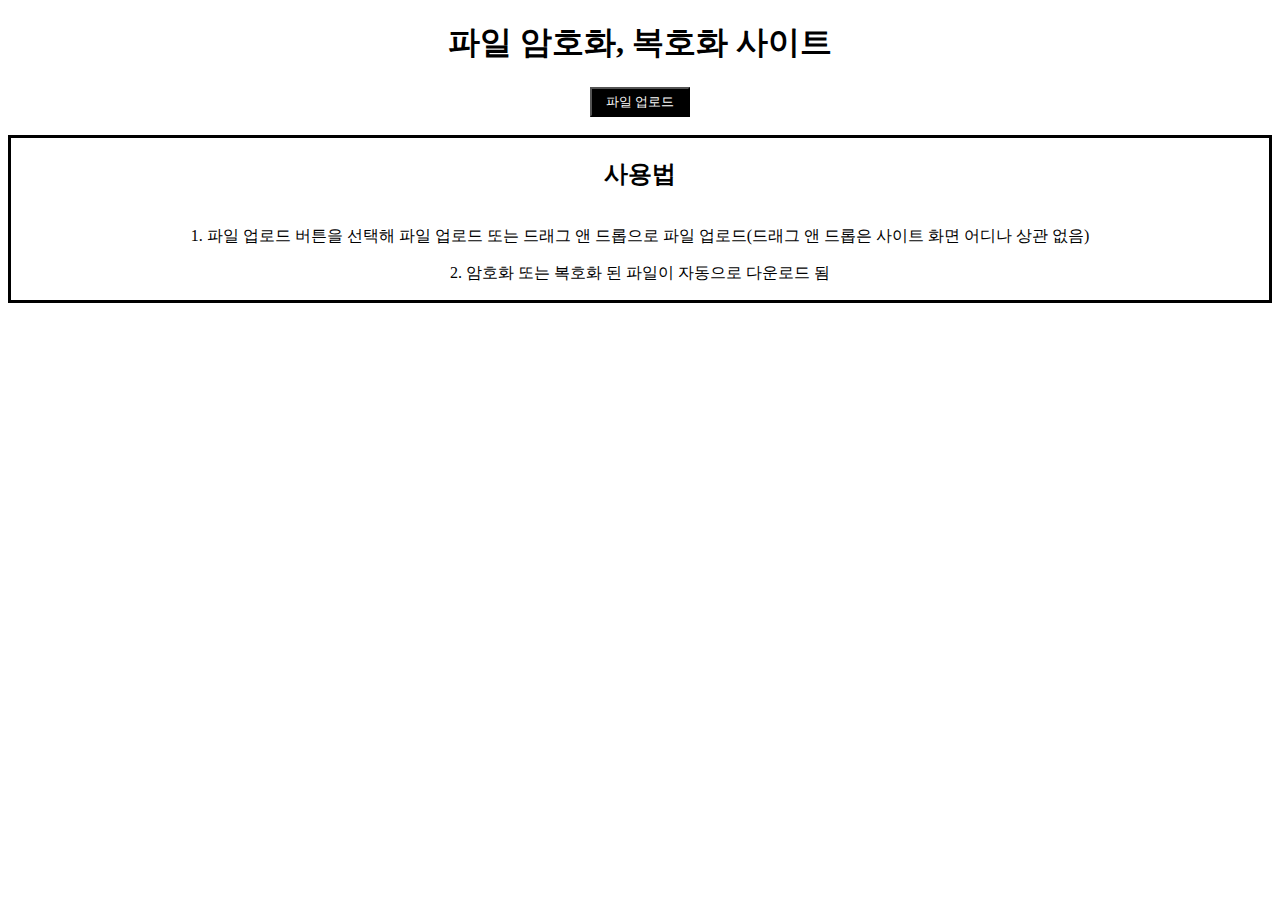
<file: index.html>
<!DOCTYPE html>
<html lang="en">
    <head>
        <meta charset="UTF-8">
        <meta name="viewport" content="width=device-width, initial-scale=1.0">
        <link href="style.css" rel="stylesheet" type="text/css" />
        <title>lockFile</title>
    </head>

    <body>
        <div id="title">
            <h1>파일 암호화, 복호화 사이트</h1>
        </div>
        <div id="fileinput">
            <button id="fileupload" type="submit">파일 업로드</button>
        </div>
        <br>
        <div id="discription">
            <div id="howtouse">
                <h2>사용법</h2>
            </div>
                <p>1. 파일 업로드 버튼을 선택해 파일 업로드 또는 드래그 앤 드롭으로 파일 업로드(드래그 앤 드롭은 사이트 화면 어디나 상관 없음)</p>
                <p>2. 암호화 또는 복호화 된 파일이 자동으로 다운로드 됨</p>
        </div>
    </body>
</html>
</file>
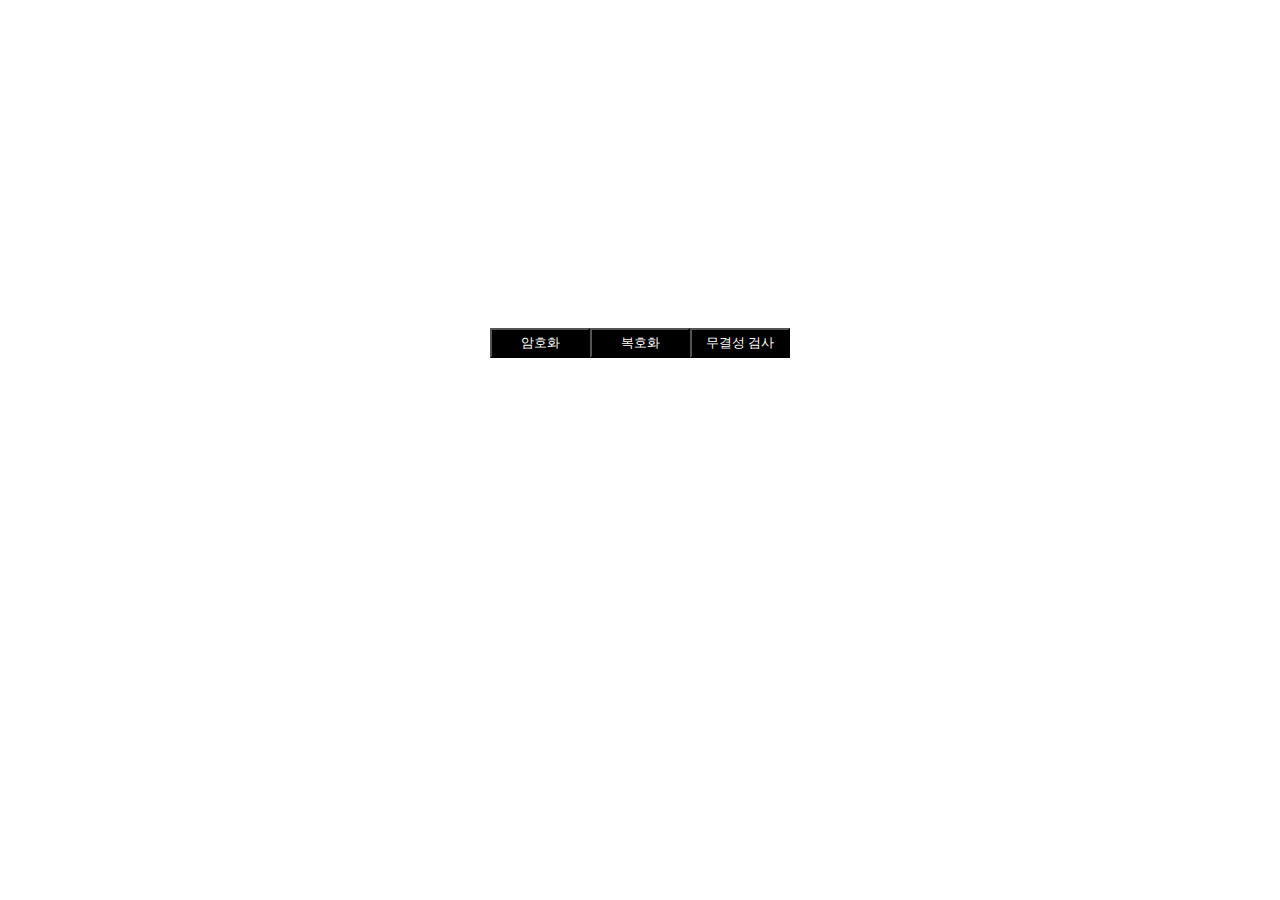
<file: code/choose.html>
<!DOCTYPE html>
<html lang="en">
    <head>
        <meta charset="UTF-8">
        <meta name="viewport" content="width=device-width, initial-scale=1.0">
        <link href="style.css" rel="stylesheet" type="text/css" />
        <title>Choose</title>
    </head>
    <body>
        <div id="normalButton">
            
            <button id="encrypt" onClick="location.href='indexE.html'">암호화</button>
            <button id="decrypt" onClick="location.href='indexD.html'">복호화</button>
            <button id="hash" onClick="location.href='hash.html'">무결성 검사</button>
        </div>
    </body>
</html>
</file>
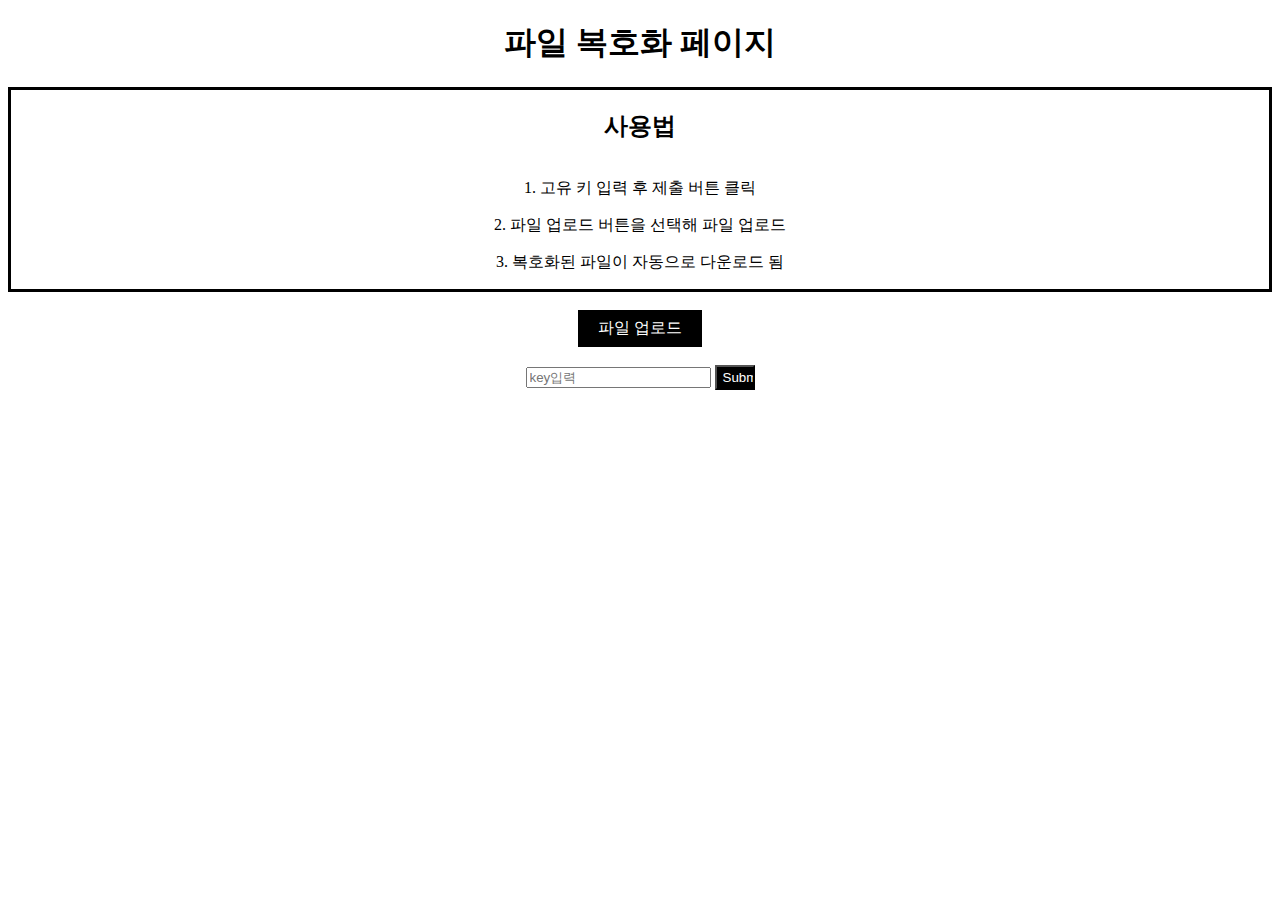
<file: code/indexD.html>
<!DOCTYPE html>
<html lang="en">
    <head>
        <meta charset="UTF-8">
        <meta name="viewport" content="width=device-width, initial-scale=1.0">
        <link href="style.css" rel="stylesheet" type="text/css" />
        <title>unlockFile</title>
    </head>

    <body>
        <div id="title">
            <h1>파일 복호화 페이지</h1>
        </div>
        <div id="discription">
            <div id="howtouse">
                <h2>사용법</h2>
            </div>
                <p>1. 고유 키 입력 후 제출 버튼 클릭</p>
                <p>2. 파일 업로드 버튼을 선택해 파일 업로드</p>
                <p>3. 복호화된 파일이 자동으로 다운로드 됨</p>
        </div>

        <br>

        <form id="fileinput">
            <label for="fileuploadD" class="custom-file-upload">
                파일 업로드
            </label>
            <input type="file" id="fileuploadD" accept=".txt,.pdf,.jpg,.jpeg,.png,.hwpx,.enc" />
        </form>

        <br>

        <form id="key">
            <div>
                <input id = keyInput type="password" placeholder="key입력" required>
                <input type="submit">
            </div>
        </form>
        
        <script src="forIndexD/mainD.js"></script>
    </body>
</html>
</file>
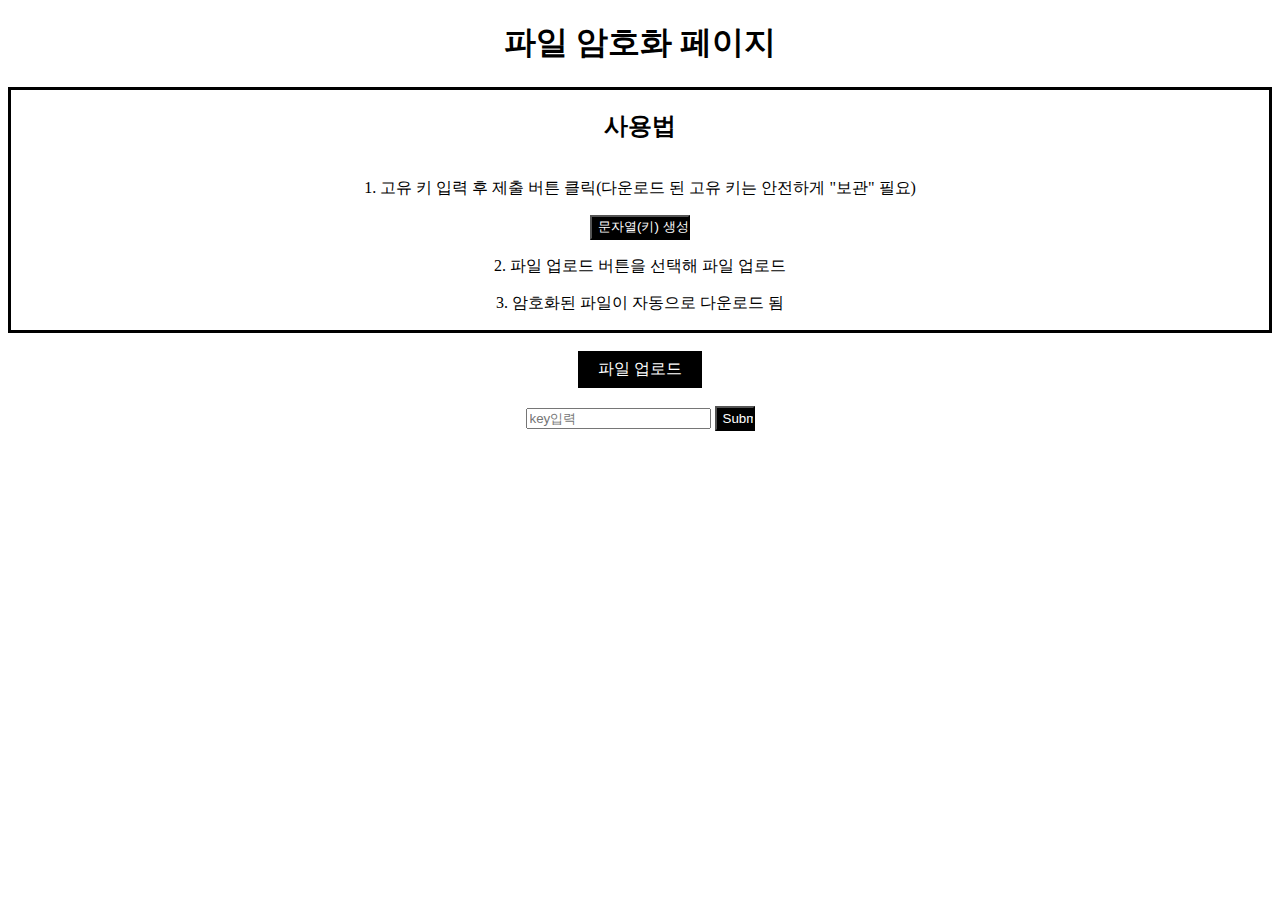
<file: code/indexE.html>
<!DOCTYPE html>
<html lang="en">
    <head>
        <meta charset="UTF-8">
        <meta name="viewport" content="width=device-width, initial-scale=1.0">
        <link href="style.css" rel="stylesheet" type="text/css" />

        <title>lockFile</title>
    </head>

    <body>
        <div id="title">
            <h1>파일 암호화 페이지</h1>
        </div>
        <div id="discription">
            <div id="howtouse">
                <h2>사용법</h2>
            </div>
                <p>1. 고유 키 입력 후 제출 버튼 클릭(다운로드 된 고유 키는 안전하게 "보관" 필요)</p>
                <form id="likeKey">
                    <div>
                        <input type="button" value="문자열(키) 생성">
                    </div>
                </form>
                <p>2. 파일 업로드 버튼을 선택해 파일 업로드</p>
                <!--<p id = string></p> 이제 안씀(txt다운로드로 랜덤 문자열 제공 대체함!-->
                <p>3. 암호화된 파일이 자동으로 다운로드 됨</p>
        </div>
        
        <br>

        <form id="fileinput">
            <label for="fileuploadE" class="custom-file-upload">
                파일 업로드
            </label>
            <input type="file" id="fileuploadE" accept=".txt,.pdf,.jpg,.jpeg,.png,.hwpx" />
        </form>

        <br>


        <form id="key">
            <div>
                <input id = keyInput type="password" placeholder="key입력" required><!--수정된 부분-->
                <input type="submit">
            </div>
        </form>
        
        <script src="forIndexE/mainE.js"></script>
    </body>
</html>
</file>
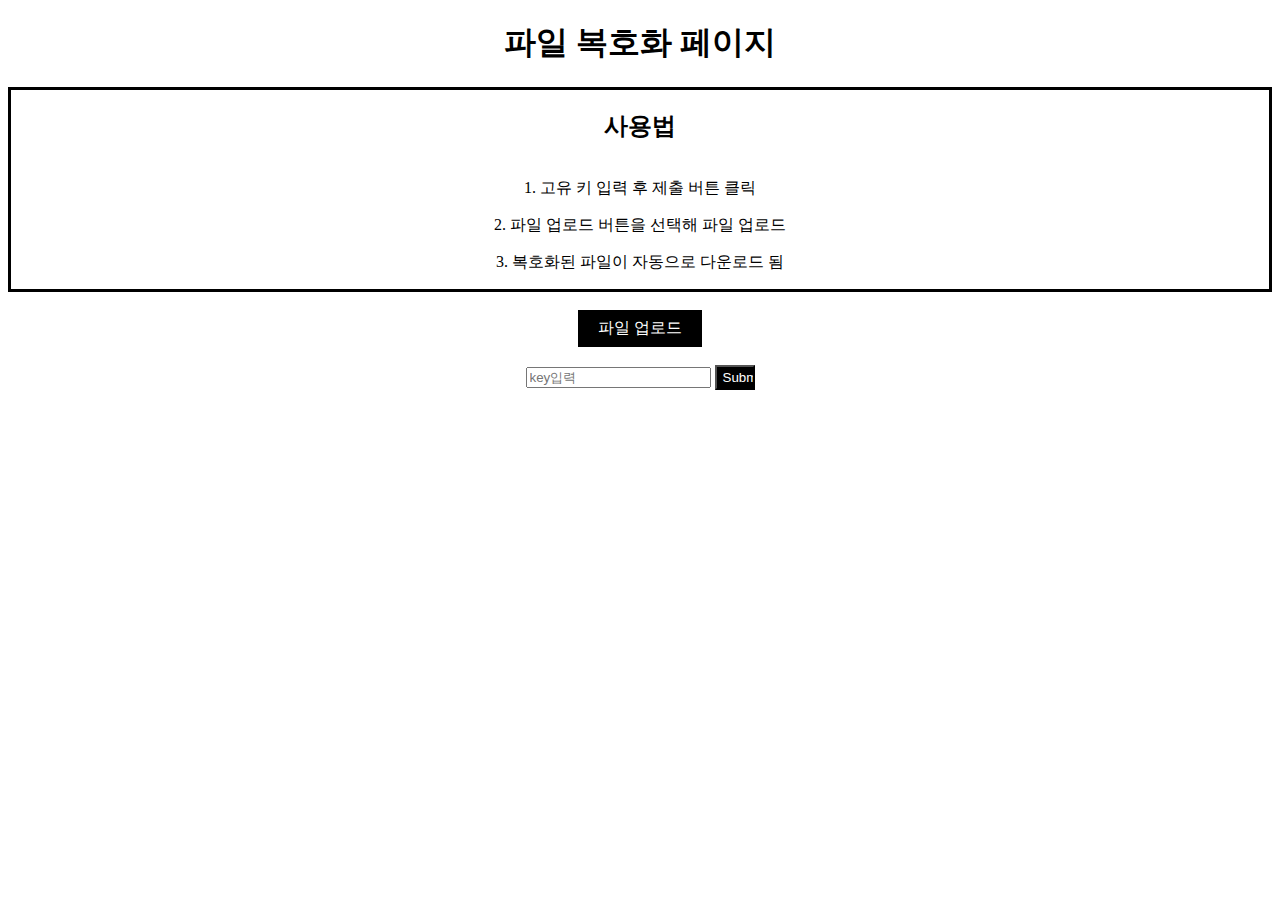
<file: docs/indexD.html>
<!DOCTYPE html>
<html lang="en">
    <head>
        <meta charset="UTF-8">
        <meta name="viewport" content="width=device-width, initial-scale=1.0">
        <link href="style.css" rel="stylesheet" type="text/css" />
        <title>unlockFile</title>
    </head>

    <body>
        <div id="title">
            <h1>파일 복호화 페이지</h1>
        </div>
        <div id="discription">
            <div id="howtouse">
                <h2>사용법</h2>
            </div>
                <p>1. 고유 키 입력 후 제출 버튼 클릭</p>
                <p>2. 파일 업로드 버튼을 선택해 파일 업로드</p>
                <p>3. 복호화된 파일이 자동으로 다운로드 됨</p>
        </div>

        <br>

        <form id="fileinput">
            <label for="fileuploadD" class="custom-file-upload">
                파일 업로드
            </label>
            <input type="file" id="fileuploadD" accept=".txt,.pdf,.jpg,.jpeg,.png,.hwpx,.enc,.xlsx" />
        </form>

        <br>

        <form id="key">
            <div>
                <input id = keyInput type="password" placeholder="key입력" required>
                <input type="submit">
            </div>
        </form>
        
        <script src="forIndexD/mainD.js"></script>
    </body>
</html>
</file>
<file: style.css>
#title{
  text-align: center;
}

#fileinput,
#howtouse,
p{
  display: flex;
  justify-content: center;
}

#fileupload{
  background-color: #000000;
  color: #ffffff;
  width: 100px;
  height: 30px;
}

#discription{
    border: solid;
}
</file>
<file: code/style.css>
#title{
  text-align: center;
}

#key,
#likeKey,
#normalButton,
#fileinput,
#howtouse,
p,
#hashed1,
#hashed2{
  display: flex;
  justify-content: center;
  align-items: center;
}

#decrypt,
#encrypt,
#hash,
#startProgram,
#fileuploadE,
#fileuploadD{
  background-color: #000000;
  color: #ffffff;
  width: 100px;
  height: 30px;
}

#discription{
  border: solid;
}

input[type=text] {
  border-color:#000000;
}

input[type=submit]{
  background-color:#000000;
  color:#ffffff;
  width: 40px;
  height: 25px;
}

input[type=button]{
  background-color:#000000;
  color:#ffffff;
  width: 100px;
  height: 25px;
}

#normalButton{
  padding: 20em;
}

/* 숨기기 */
#fileuploadE,
#fileuploadD {
  display: none;
}

/* 커스텀 버튼 스타일 */
.custom-file-upload {
  background-color: #000000;
  color: #ffffff;
  padding: 8px 20px;
  text-align: center;
}
</file>
<file: docs/style.css>
#title{
  text-align: center;
}

#key,
#likeKey,
#normalButton,
#fileinput,
#howtouse,
p,
#hashed1,
#hashed2{
  display: flex;
  justify-content: center;
  align-items: center;
}

#decrypt,
#encrypt,
#hash,
#startProgram,
#fileuploadE,
#fileuploadD{
  background-color: #000000;
  color: #ffffff;
  width: 100px;
  height: 30px;
}

#discription{
  border: solid;
}

input[type=text] {
  border-color:#000000;
}

input[type=submit]{
  background-color:#000000;
  color:#ffffff;
  width: 40px;
  height: 25px;
}

input[type=button]{
  background-color:#000000;
  color:#ffffff;
  width: 100px;
  height: 25px;
}

#normalButton{
  padding: 20em;
}

/* 숨기기 */
#fileuploadE,
#fileuploadD {
  display: none;
}

/* 커스텀 버튼 스타일 */
.custom-file-upload {
  background-color: #000000;
  color: #ffffff;
  padding: 8px 20px;
  text-align: center;
}
</file>
